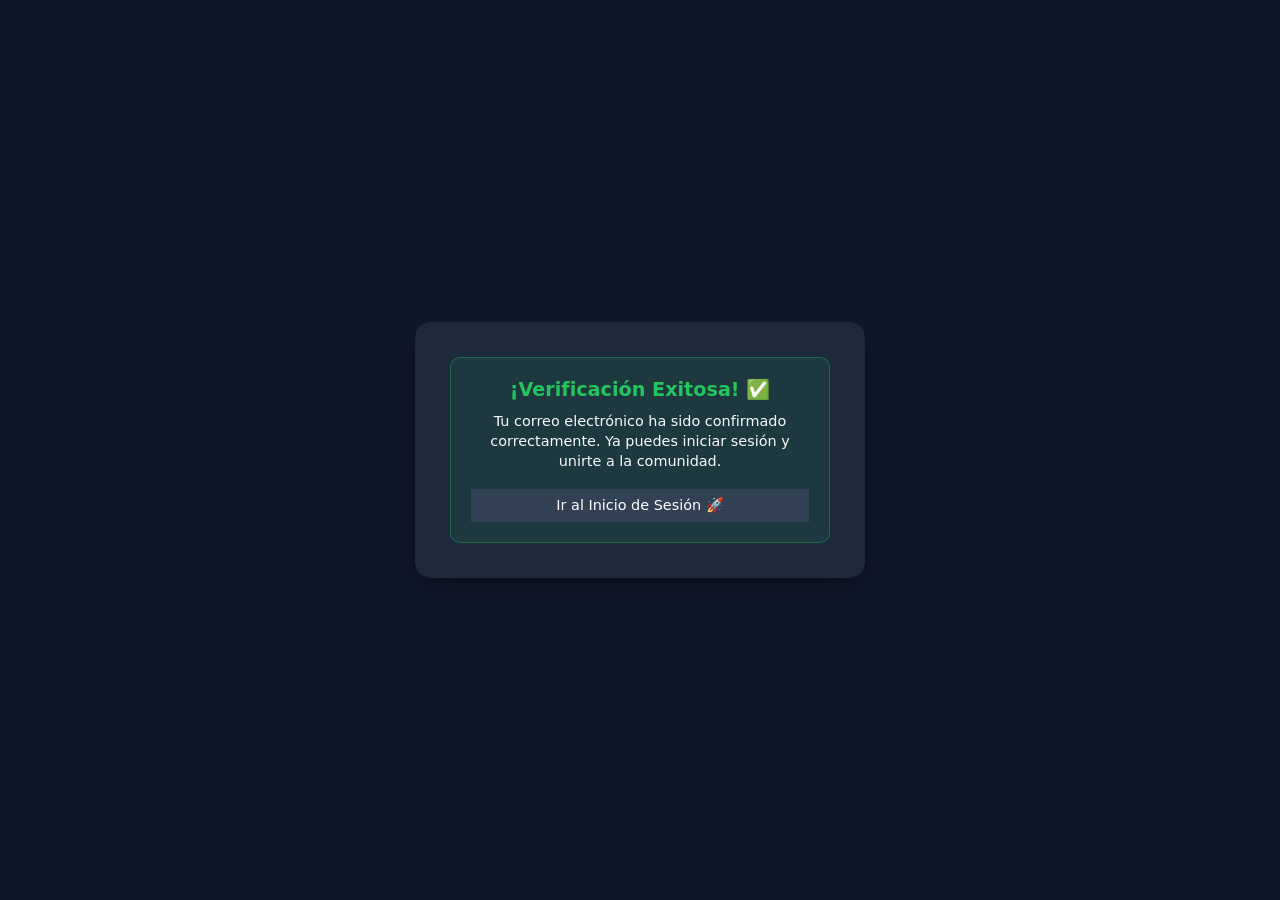
<file: confirmado.html>
<!DOCTYPE html>
<html lang="es">
<head>
    <meta charset="UTF-8">
    <meta name="viewport" content="width=device-width, initial-scale=1.0">
    <title>Cuenta Verificada - Global Chat ✅</title>
    <link rel="stylesheet" href="style.css">
</head>
<body class="auth-page">
    <main class="app-container">
        <section class="auth-box">
            <div class="account-created-box">
                <h3>¡Verificación Exitosa! ✅</h3>
                <p>Tu correo electrónico ha sido confirmado correctamente. Ya puedes iniciar sesión y unirte a la comunidad.</p>
                <a href="index.html" class="secondary-btn" style="text-decoration: none; display: block; margin-top: 15px; text-align: center;">Ir al Inicio de Sesión 🚀</a>
            </div>
        </section>
    </main>
</body>
</html>
</file>
<file: style.css>
/* ==========================================
   VARIABLES DE ESTILO GLOBAL
   ========================================== */
:root {
    --bg-main: #0f172a;       /* Azul oscuro profundo */
    --bg-card: #1e293b;       /* Azul grisáceo para contenedores */
    --bg-dark: #020617;       /* Negro azulado para terminal/inputs */
    --text-main: #f8fafc;     /* Blanco suave */
    --text-muted: #94a3b8;    /* Gris para subtítulos y tiempos */
    --accent: #38bdf8;        /* Celeste brillante (Enlaces, nombres) */
    --error: #ef4444;         /* Rojo alertas */
    --success: #22c55e;       /* Verde éxitos y online */
    --warning: #eab308;       /* Amarillo para niveles */
    --purple: #a855f7;        /* Púrpura para roles administrativos */
}

/* ==========================================
   CONFIGURACIÓN BASE Y RESETEO
   ========================================== */
* {
    margin: 0;
    padding: 0;
    box-sizing: border-box;
    font-family: 'Segoe UI', system-ui, -apple-system, sans-serif;
}

body {
    background-color: var(--bg-main);
    color: var(--text-main);
    margin: 0;
    padding: 0;
    width: 100%;
    height: 100dvh;
    overflow: hidden;
    position: fixed;
    top: 0;
    left: 0;
    right: 0;
    bottom: 0;
}

body.auth-page {
    position: static;
    height: auto;
    min-height: 100vh;
    overflow: auto;
    display: flex;
    justify-content: center;
    align-items: center;
    padding: 15px;
}

.app-container {
    width: 100%;
    max-width: 1200px;
}

/* Clases de utilidad */
.hidden { display: none !important; }

/* ==========================================
   COMPONENTES: VISTAS DE AUTENTICACIÓN 🔐
   (Login, Registro y Recuperación)
   ========================================== */
.auth-box {
    background: var(--bg-card);
    width: 100%;
    max-width: 450px;
    margin: 0 auto;
    padding: 35px;
    border-radius: 16px;
    box-shadow: 0 10px 25px -5px rgba(0, 0, 0, 0.4);
    text-align: center;
}

.auth-box h2 {
    margin-bottom: 8px;
    color: var(--accent);
    font-size: 1.8rem;
    font-weight: 700;
}

.auth-subtitle {
    color: var(--text-muted);
    font-size: 0.9rem;
    margin-bottom: 25px;
    line-height: 1.4;
}

.input-group {
    text-align: left;
    margin-bottom: 18px;
    display: flex;
    flex-direction: column;
    gap: 6px;
}

.input-group label {
    font-size: 0.85rem;
    font-weight: 600;
    color: var(--text-muted);
}

input {
    background: var(--bg-dark);
    border: 1px solid #334155;
    padding: 12px;
    border-radius: 8px;
    color: white;
    font-size: 1rem;
    outline: none;
    width: 100%;
    transition: border-color 0.2s;
}

input:focus {
    border-color: var(--accent);
}

/* Botones */
button {
    background: var(--accent);
    color: var(--bg-dark);
    border: none;
    padding: 12px 20px;
    border-radius: 8px;
    font-size: 1rem;
    font-weight: 700;
    cursor: pointer;
    width: 100%;
    transition: opacity 0.2s, transform 0.1s;
}

button:hover {
    opacity: 0.9;
}

button:active {
    transform: scale(0.98);
}

/* Botón Hamburguesa */
.menu-btn-hamburguer {
    display: none;
    background: var(--bg-card);
    color: var(--accent);
    border: 1px solid var(--accent);
    padding: 6px 12px;
    border-radius: 8px;
    font-size: 1.2rem;
    cursor: pointer;
    transition: all 0.2s;
}

.header-actions {
    display: flex;
    gap: 10px;
    align-items: center;
}

.secondary-btn {
    background: #334155;
    color: white;
    width: auto;
    font-size: 0.9rem;
    padding: 8px 15px;
}

/* Enlaces de navegación interna */
.auth-links {
    display: flex;
    flex-direction: column;
    gap: 12px;
    margin-top: 20px;
    font-size: 0.85rem;
}

.auth-links a {
    color: var(--accent);
    text-decoration: none;
    transition: color 0.2s;
}

.auth-links a:hover {
    text-decoration: underline;
}

.auth-links .forgot-pass {
    color: var(--text-muted);
    font-size: 0.8rem;
}

/* Alertas de Estado */
.error-msg {
    color: var(--error);
    font-size: 0.85rem;
    margin-top: 15px;
    text-align: center;
    background: rgba(239, 68, 68, 0.1);
    padding: 8px;
    border-radius: 6px;
}

.success-msg {
    color: var(--success);
    font-size: 0.85rem;
    margin-top: 15px;
    text-align: center;
    background: rgba(34, 197, 94, 0.1);
    padding: 8px;
    border-radius: 6px;
}

.account-created-box {
    text-align: center;
    background: rgba(34, 197, 94, 0.1);
    border: 1px solid rgba(34, 197, 94, 0.35);
    border-radius: 10px;
    padding: 20px;
}

.account-created-box h3 {
    color: var(--success);
    font-size: 1.2rem;
    margin-bottom: 10px;
}

.account-created-box p {
    color: var(--text-main);
    font-size: 0.9rem;
    line-height: 1.4;
    margin-bottom: 18px;
}

.rate-limit-alert {
    text-align: center;
    background: rgba(251, 191, 36, 0.1);
    border: 1px solid rgba(251, 191, 36, 0.35);
    border-radius: 10px;
    padding: 20px;
}

.rate-limit-alert h3 {
    color: var(--warning);
    font-size: 1.2rem;
    margin-bottom: 10px;
}

.rate-limit-alert p {
    color: var(--text-main);
    font-size: 0.9rem;
    line-height: 1.4;
    margin-bottom: 18px;
}


/* ==========================================
   COMPONENTE: CORE DEL CHAT (GLOBAL/PRIVADO) 💬
   ========================================== */
.chat-box {
    background: var(--bg-main);
    border-radius: 0;
    height: 100%;
    width: 100%;
    max-width: 100%;
    display: flex;
    flex-direction: column;
    overflow: hidden;
    box-shadow: none;
    margin: 0;
    padding: 0;
}

/* Barra superior de estado */
.chat-header {
    background: var(--bg-dark);
    padding: 15px 20px;
    display: flex;
    justify-content: space-between;
    align-items: center;
    border-bottom: 1px solid #1e293b;
    flex-shrink: 0;
    min-height: 50px;
}

.user-info {
    display: flex;
    align-items: center;
    gap: 10px;
}

.username-title {
    font-weight: 700;
    font-size: 1.1rem;
}

/* Sistema de Rangos y Niveles (Badges) */
.level-badge {
    background: var(--warning);
    color: #000;
    padding: 2px 8px;
    border-radius: 20px;
    font-size: 0.75rem;
    font-weight: 700;
}

.role-badge {
    background: var(--purple);
    color: white;
    padding: 2px 8px;
    border-radius: 20px;
    font-size: 0.75rem;
    font-weight: 700;
}

.status-indicator {
    width: 10px;
    height: 10px;
    border-radius: 50%;
    display: inline-block;
}

.status-indicator.online {
    background: var(--success);
    box-shadow: 0 0 8px var(--success);
}

/* Workspace de doble columna */
.chat-workspace {
    display: grid;
    grid-template-columns: 1fr 320px;
    flex: 1;
    overflow: hidden;
    min-height: 0;
}

@media (max-width: 1024px) {
    .chat-box {
        border-radius: 0;
    }
    
    .chat-workspace {
        grid-template-columns: 1fr 280px;
    }
    
    .side-panel {
        width: 280px;
        padding: 15px;
    }
}

@media (max-width: 850px) {
    .chat-workspace {
        grid-template-columns: 1fr;
    }
    
    .chat-header {
        padding: 12px 15px;
        flex-wrap: wrap;
        gap: 10px;
    }
    
    .user-info {
        gap: 8px;
        flex-wrap: wrap;
    }
    
    .username-title {
        font-size: 1rem;
    }
    
    .level-badge, .role-badge {
        font-size: 0.7rem;
        padding: 2px 6px;
    }
    
    .secondary-btn {
        padding: 8px 12px;
        font-size: 0.85rem;
    }
}

@media (max-width: 600px) {
    html, body {
        font-size: 14px;
    }
    
    .chat-box {
        height: 100vh;
        width: 100%;
    }
    
    .chat-header {
        padding: 10px 12px;
    }
    
    .username-title {
        font-size: 0.95rem;
    }
    
    .level-badge, .role-badge {
        font-size: 0.65rem;
    }
    
    .messages-container {
        padding: 12px;
        gap: 8px;
    }
    
    .msg-block {
        max-width: 90%;
        padding: 8px 12px;
    }
    
    .msg-meta {
        font-size: 0.7rem;
    }
    
    .msg-text {
        font-size: 0.9rem;
    }
    
    .send-bar {
        padding: 10px;
        gap: 8px;
        flex-wrap: wrap;
    }
    
    .send-bar input {
        min-height: 36px;
        font-size: 16px;
        padding: 10px;
    }
    
    .send-bar button {
        padding: 10px 15px;
        font-size: 0.9rem;
        min-height: 36px;
    }
    
    .cooldown-text {
        font-size: 0.75rem;
        padding: 4px;
    }
}

/* ==========================================
   CONTENEDOR DE MENSAJES Y FILAS LOGGING
   ========================================== */
.global-chat-panel {
    display: flex;
    flex-direction: column;
    height: 100%;
    background: rgba(2, 6, 23, 0.3);
    overflow: hidden;
    min-height: 0;
}

.messages-container {
    flex: 1;
    padding: 20px;
    overflow-y: auto;
    overflow-x: hidden;
    display: flex;
    flex-direction: column;
    gap: 12px;
    min-height: 0;
}

/* Bloque del mensaje */
.msg-block {
    background: var(--bg-dark);
    padding: 10px 14px;
    border-radius: 12px;
    max-width: 80%;
    align-self: flex-start;
    border-left: 4px solid var(--accent);
}

/* Si el mensaje lo envías tú (Alineación derecha) */
.msg-block.me {
    align-self: flex-end;
    border-left: none;
    border-right: 4px solid var(--success);
    background: #1e293b;
}

.msg-meta {
    display: flex;
    gap: 8px;
    font-size: 0.75rem;
    margin-bottom: 4px;
}

.msg-user {
    font-weight: 700;
    color: var(--accent);
}

.msg-time {
    color: var(--text-muted);
}

.msg-text {
    font-size: 0.95rem;
    line-height: 1.4;
    word-break: break-word;
}

/* Barra inferior de escritura */
.send-bar {
    padding: 15px;
    display: flex;
    gap: 10px;
    background: #111827;
    border-top: 1px solid #334155;
    flex-shrink: 0;
    width: 100%;
    box-sizing: border-box;
    min-height: 55px;
}

.send-bar input {
    flex: 1;
    width: 100%;
    min-height: 42px;
    background: #0f172a;
    border: 1px solid #475569;
    padding: 12px;
    border-radius: 8px;
    color: #f8fafc;
    font-size: 1rem;
    outline: none;
    transition: border-color 0.2s, background-color 0.2s;
}

.send-bar input::placeholder {
    color: #94a3b8;
}

.send-bar input:focus {
    border-color: var(--accent);
    background: #15223b;
}

.send-bar button {
    width: auto;
    padding: 0 25px;
}

/* Barra de enfriamiento (Cooldown de 5s) */
.cooldown-text {
    text-align: center;
    background: #7c2d12;
    color: #ffedd5;
    font-size: 0.8rem;
    padding: 5px;
    font-weight: 600;
}

/* Notificaciones de Chat (Mute, Errores, Comandos) */
.chat-notification {
    text-align: center;
    background: rgba(15, 23, 42, 0.9);
    color: var(--accent);
    font-size: 0.85rem;
    padding: 8px;
    font-weight: 600;
    border-bottom: 1px solid var(--accent); /* Cambiado a borde inferior */
    z-index: 10;
    animation: fadeIn 0.3s ease-out;
}

@keyframes fadeIn {
    from { opacity: 0; }
    to { opacity: 1; }
}

/* Título del Panel de Chat Global */
.chat-panel-title {
    font-size: 1.1rem;
    font-weight: 700;
    color: var(--accent);
    padding: 15px 20px; /* Padding consistente con el header */
    text-align: center;
    background: var(--bg-dark); /* Fondo oscuro como el header/send-bar */
    border-bottom: 2px solid var(--bg-card); /* Borde separador */
    flex-shrink: 0; /* Previene que se encoja */
    text-transform: uppercase;
    letter-spacing: 2px;
}

@media (max-width: 600px) {
    .chat-panel-title {
        font-size: 1rem;
        padding: 10px 12px;
    }
}

/* ==========================================
   PANEL LATERAL (SISTEMA PRIVADO Y TEMAS) 🛠️
   ========================================== */
.side-panel {
    background: var(--bg-dark);
    border-left: 1px solid #1e293b;
    padding: 20px;
    display: flex;
    flex-direction: column;
    gap: 25px;
    overflow-y: auto;
    overflow-x: hidden;
    height: 100%;
    min-height: 0;
}

.side-section h4 {
    font-size: 0.85rem;
    text-transform: uppercase;
    letter-spacing: 1px;
    color: var(--text-muted);
    margin-bottom: 12px;
}

.input-row {
    display: flex;
    gap: 8px;
}

.input-row input {
    padding: 10px;
    font-size: 0.85rem;
}

.input-row button {
    width: auto;
    font-size: 0.85rem;
    padding: 0 15px;
    white-space: nowrap;
}

/* Listas internas */
.list-container {
    margin-top: 10px;
    background: var(--bg-card);
    max-height: 180px;
    border-radius: 8px;
    padding: 10px;
    overflow-y: auto;
    overflow-x: hidden;
    display: flex;
    flex-direction: column;
    gap: 8px;
}

.empty-list {
    font-size: 0.8rem;
    color: var(--text-muted);
    text-align: center;
    margin-top: 45px;
}

/* Filas de chats activos linkeables */
.private-link-item {
    display: flex;
    justify-content: space-between;
    align-items: center;
    background: var(--bg-dark);
    padding: 8px 12px;
    border-radius: 6px;
    text-decoration: none;
    color: white;
    font-size: 0.9rem;
    transition: background 0.2s;
    border: 1px solid #334155;
}

.private-link-item:hover {
    background: #334155;
    border-color: var(--accent);
}

/* Grilla para selectores de Temas */
.themes-grid {
    display: flex;
    flex-direction: column;
    gap: 8px;
}

.theme-btn {
    font-size: 0.85rem;
    text-align: left;
    padding: 12px;
    background: var(--bg-card);
    color: white;
    border: 1px solid #334155;
    border-radius: 8px;
}

.theme-btn.active {
    border-color: var(--accent);
    background: rgba(56, 189, 248, 0.1);
}

.theme-btn.locked {
    opacity: 0.4;
    cursor: not-allowed;
}

/* ==========================================
   RESPONSIVE PARA AUTENTICACIÓN
   ========================================== */
@media (max-width: 600px) {
    body.auth-page {
        padding: 10px;
        min-height: 100vh;
    }
    
    .auth-box {
        max-width: 100%;
        padding: 25px 20px;
        border-radius: 12px;
        margin-top: 20px;
    }
    
    .auth-box h2 {
        font-size: 1.5rem;
        margin-bottom: 8px;
    }
    
    .auth-subtitle {
        font-size: 0.85rem;
        margin-bottom: 20px;
    }
    
    .input-group {
        margin-bottom: 15px;
    }
    
    .input-group label {
        font-size: 0.8rem;
    }
    
    input {
        padding: 12px;
        font-size: 16px;
        min-height: 40px;
    }
    
    button {
        padding: 12px 20px;
        font-size: 0.95rem;
        min-height: 44px;
    }
    
    .auth-links {
        gap: 10px;
        margin-top: 15px;
    }
    
    .auth-links a {
        font-size: 0.8rem;
    }
    
    .account-created-box {
        padding: 15px;
        border-radius: 8px;
    }
    
    .account-created-box h3 {
        font-size: 1.1rem;
        margin-bottom: 8px;
    }
    
    .account-created-box p {
        font-size: 0.85rem;
        margin-bottom: 15px;
    }
    
    .rate-limit-alert {
        padding: 15px;
        border-radius: 8px;
    }
    
    .rate-limit-alert h3 {
        font-size: 1.1rem;
        margin-bottom: 8px;
    }
    
    .rate-limit-alert p {
        font-size: 0.85rem;
        margin-bottom: 15px;
    }
}

/* ==========================================
   TEMAS VISUALES (CONFIGURACIÓN DE VARIABLES)
   ========================================== */
.tema-futurista {
    --bg-main: #020617;     /* Azul espacial profundo */
    --bg-card: #070e20;     /* Contenedores oscuros */
    --bg-dark: #000000;     /* Negro absoluto para contraste */
    --accent: #22d3ee;      /* Cian brillante */
    --success: #4ade80;     /* Verde esmeralda */
    --text-main: #e2e8f0;
}

.tema-futurista .msg-block {
    border: 1px solid rgba(34, 211, 238, 0.2);
    box-shadow: 0 0 15px rgba(34, 211, 238, 0.1);
}

.tema-futurista .msg-block.me {
    border: 1px solid rgba(74, 222, 128, 0.2);
    box-shadow: 0 0 15px rgba(74, 222, 128, 0.1);
}

.tema-futurista button:not(.secondary-btn) {
    box-shadow: 0 0 10px var(--accent);
    text-shadow: 0 0 5px rgba(0,0,0,0.5);
}

.tema-futurista .level-badge {
    box-shadow: 0 0 8px var(--warning);
}

.tema-cyberpunk {
    --bg-main: #050505;     /* Fondo casi negro */
    --bg-card: #000000;     /* Tarjetas negras */
    --bg-dark: #000000;     
    --accent: #facc15;      /* Amarillo Cyberpunk clásico */
    --purple: #f472b6;      /* Rosa neón / Magenta */
    --success: #f472b6;     /* Reutilizamos rosa para mensajes propios */
    --text-main: #ffffff;
}

.tema-cyberpunk .chat-header, 
.tema-cyberpunk .send-bar,
.tema-cyberpunk .chat-panel-title {
    border-bottom: 2px solid var(--accent) !important;
    border-top: 2px solid var(--accent) !important;
}

.tema-cyberpunk .msg-block {
    border: 2px solid var(--accent);
    border-radius: 0px; /* Estética más ruda/angular */
    background: #000;
    clip-path: polygon(100% 0, 100% 85%, 95% 100%, 0 100%, 0 0); /* Corte diagonal en la esquina */
}

.tema-cyberpunk .msg-block.me {
    border: 2px solid var(--purple);
    clip-path: polygon(100% 0, 100% 100%, 5% 100%, 0 85%, 0 0);
}

.tema-cyberpunk .theme-btn.active {
    background: var(--accent);
    color: black;
    box-shadow: 4px 4px 0px var(--purple);
}

.tema-cyberpunk button {
    text-transform: uppercase;
    letter-spacing: 2px;
    border-radius: 0;
}

/* ==========================================
   RESPONSIVE: MENÚ HAMBURGUESA Y MÓVIL (768px)
   ========================================== */
@media (max-width: 768px) {
    .menu-btn-hamburguer {
        display: block;
    }

    .chat-workspace {
        display: flex;
        flex-direction: column;
        position: relative;
    }

    .side-panel {
        display: flex !important; /* Fuerza la visibilidad sobre el query de 850px */
        position: fixed;
        top: 0;
        right: -100%; /* Oculto por defecto a la derecha */
        width: 85%;
        height: 100%;
        z-index: 2000;
        transition: right 0.4s cubic-bezier(0.4, 0, 0.2, 1);
        box-shadow: -10px 0 30px rgba(0,0,0,0.8);
        padding-top: 80px; /* Evita que el header tape el contenido del panel */
    }

    .side-panel.active {
        right: 0; /* Desliza hacia adentro */
    }

    .chat-header {
        position: fixed;
        top: 0;
        width: 100%;
        z-index: 2100;
    }

    .send-bar {
        position: fixed;
        bottom: 0;
        width: 100%;
        min-height: 90px;
        z-index: 2100;
        padding: 15px;
    }

    .send-bar input {
        min-height: 50px; /* Más cómodo para dedos */
    }

    .theme-btn {
        width: 100% !important;
    }

    .global-chat-panel {
        height: 100vh;
        padding-top: 85px; /* Aumentado para que el header no tape el título */
        padding-bottom: 90px; /* Espacio para barra de escritura fixed */
        width: 100%;
    }
}
</file>
